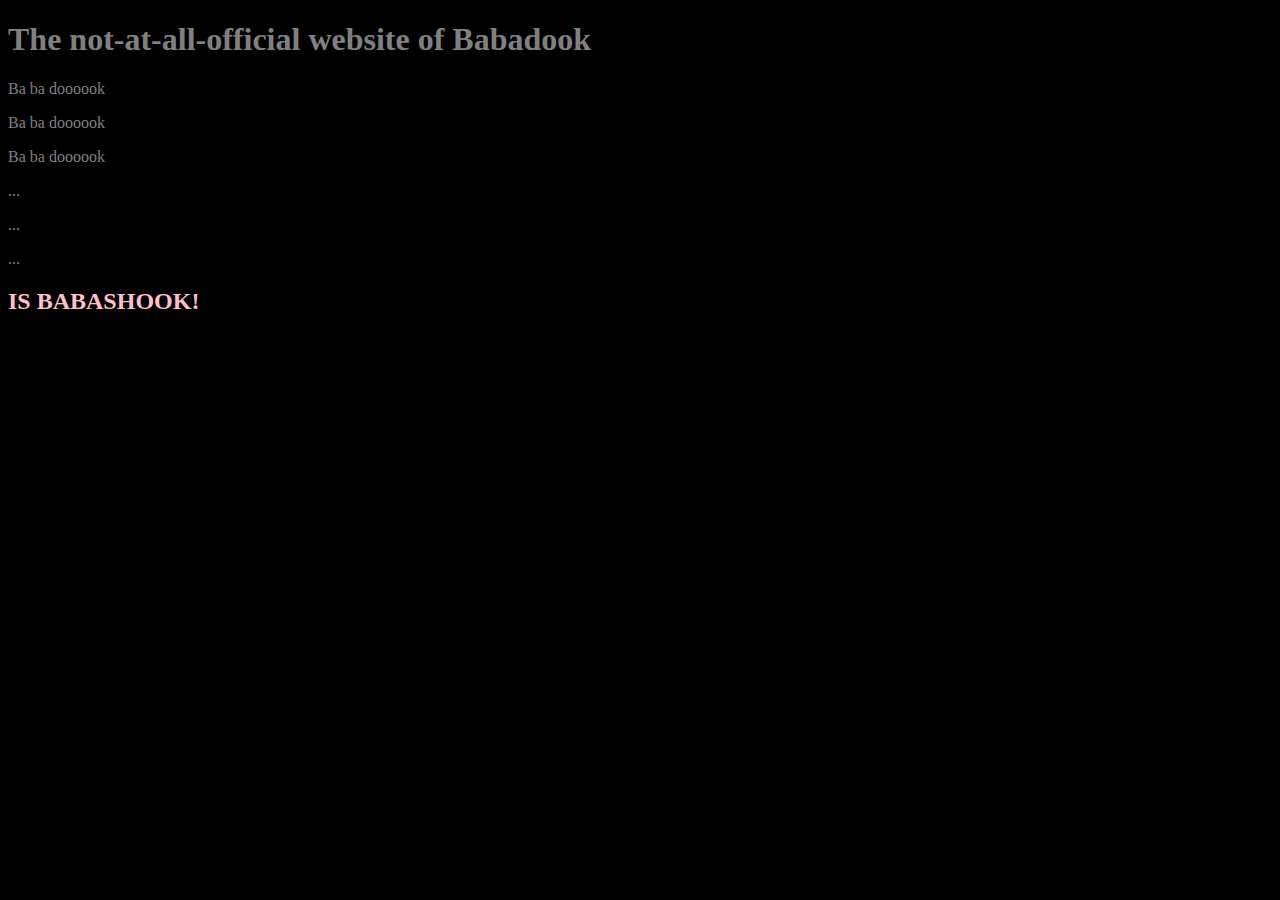
<file: index.html>
<!DOCTYPE html>
<html>
	<head>
		<link rel="stylesheet" type="text/css" href="css/style.css">
	</head>
	<title>Babashook</title>
	<body>
		<h1>The not-at-all-official website of Babadook</h1>
		<p>Ba ba doooook</p>
		<p>Ba ba doooook</p>
		<p>Ba ba doooook</p>
		<p> ... </p>
		<p> ... </p>
		<p> ... </p>
		<h2>IS BABASHOOK!</h2>
	</body>
</html>
</file>
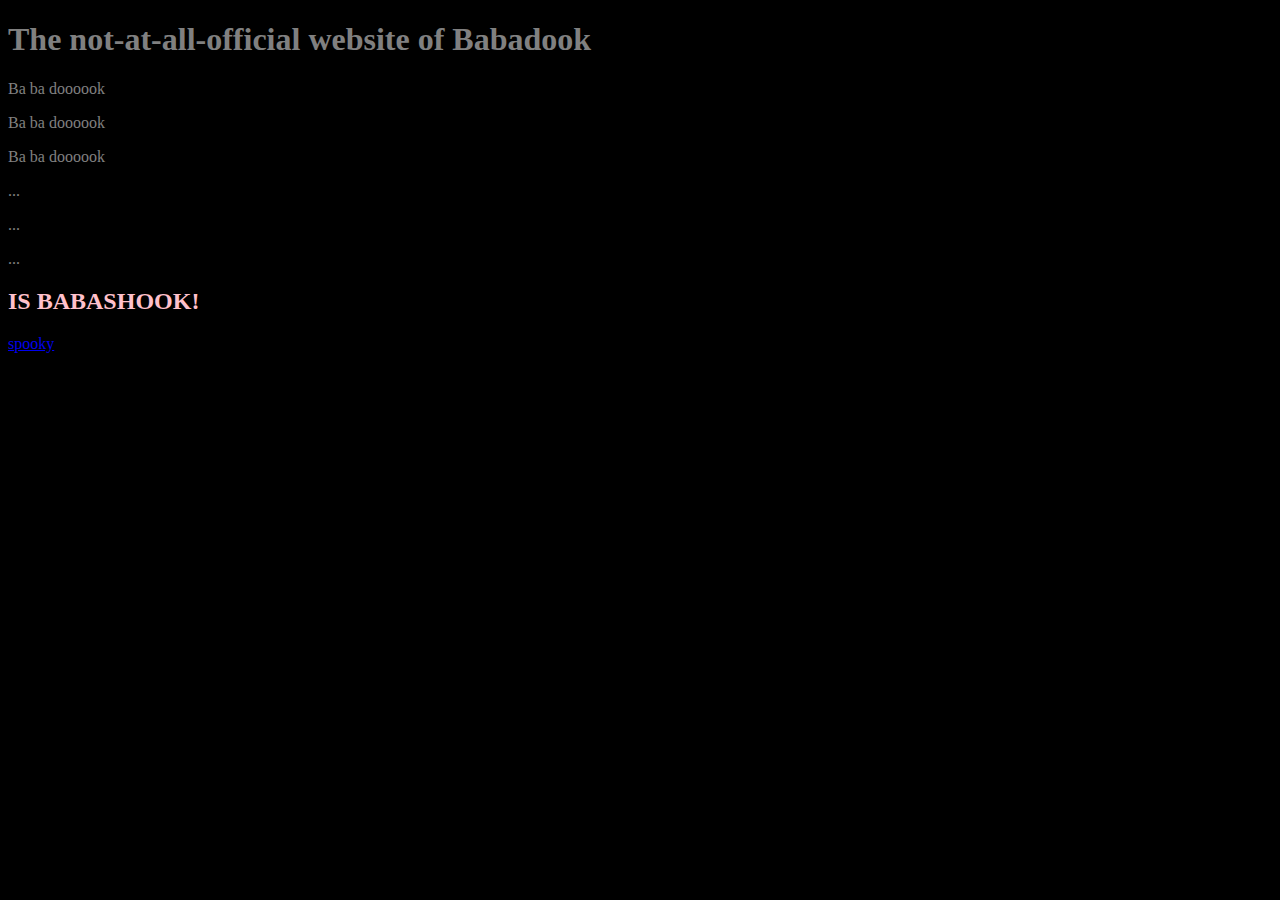
<file: unit_1/index.html>
<!DOCTYPE html>
<html>
	<head>
		<link rel="stylesheet" type="text/css" href="css/style.css">
	</head>
	<title>Babashook</title>
	<body>
		<h1>The not-at-all-official website of Babadook</h1>
		<p>Ba ba doooook</p>
		<p>Ba ba doooook</p>
		<p>Ba ba doooook</p>
		<p> ... </p>
		<p> ... </p>
		<p> ... </p>
		<h2>IS BABASHOOK!</h2>
		<p> 
			<a href="https://media.giphy.com/media/3ohryhQjpCmn9VdXq0/giphy.gif">spooky</a>
		</p>
	</body>
</html>
</file>
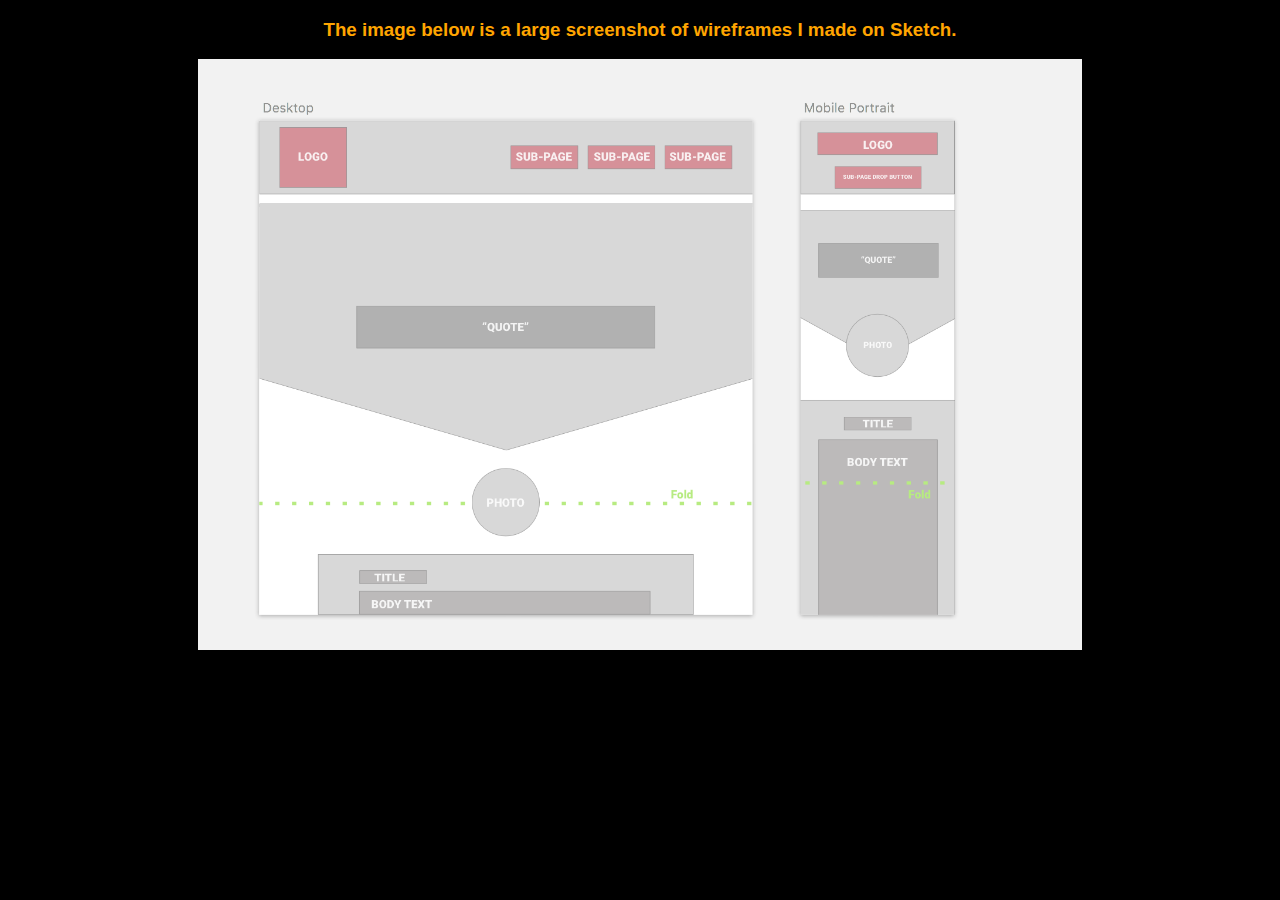
<file: unit_2/index.html>
<!DOCTYPE html>
<html>
<head>
	<title>Unit 2 Wireframe</title>
	<link rel="stylesheet" type="text/css" href="css/style.css">
</head>
<body>
	<h3>The image below is a large screenshot of wireframes I made on Sketch.</h3>
	<img src="project_thumbnail_unit_2.png" alt="My Unit 2 Wireframe" title="Practicing making boxes">
</body>
</html>
</file>
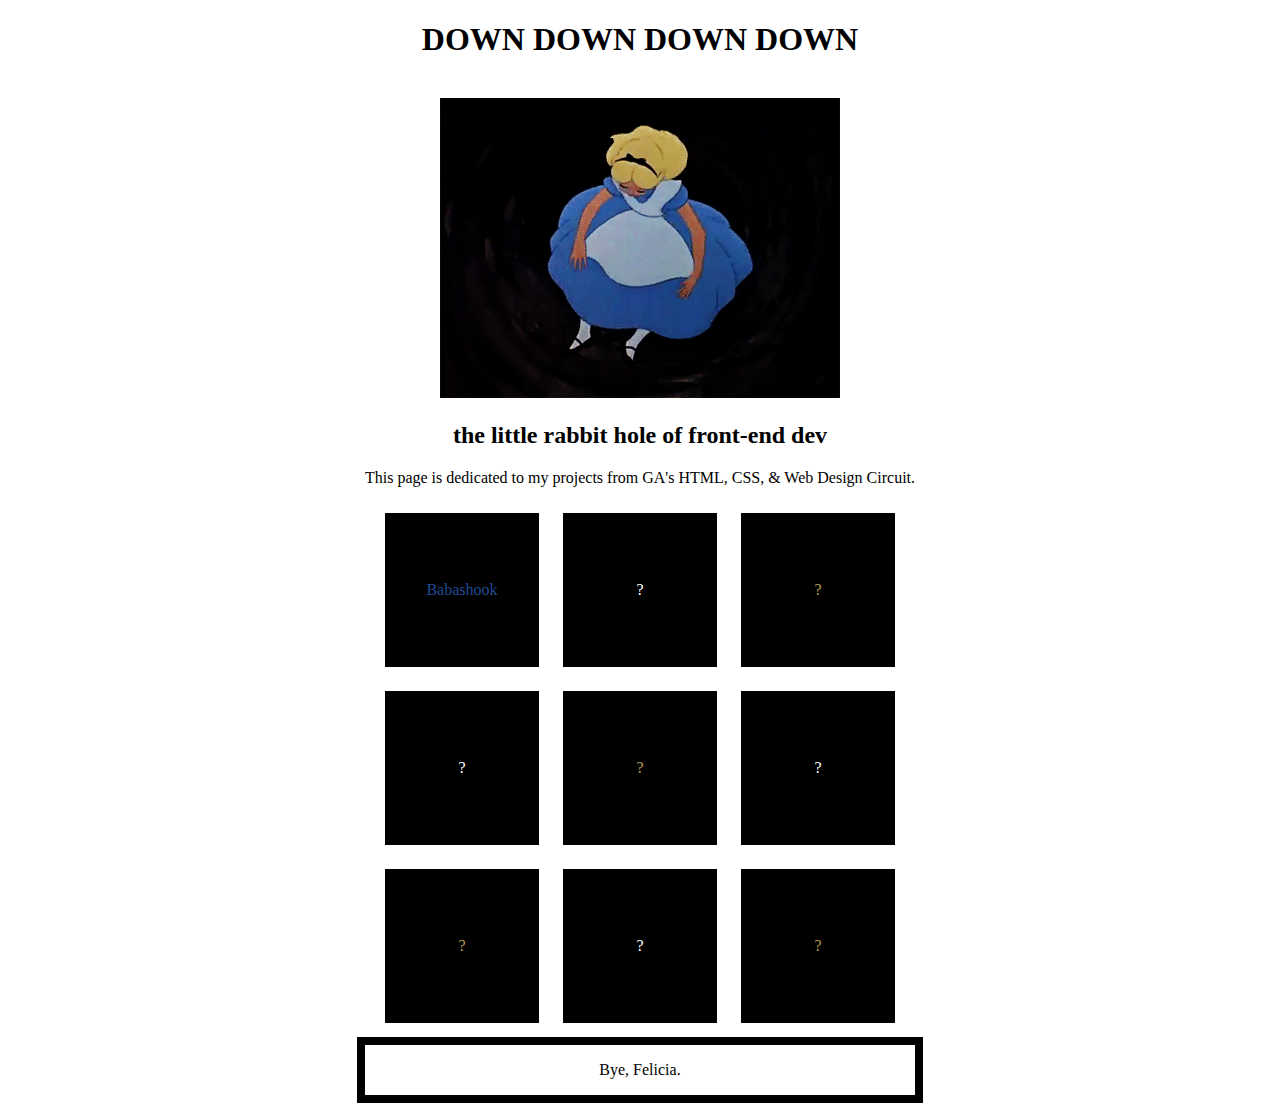
<file: unit_3/index.html>
<!DOCTYPE html>
<html>
<head>
	<link rel="stylesheet" type="text/css" href="css/style.css">
	<style>
		a:link, a:visited, a:hover, a:active {
			color: #224A94;
			text-decoration: none;
			}
	</style>
</head>
	<title>Stumbling into Front-End</title>
<body>

	<h1>DOWN DOWN DOWN DOWN</h1>
	
<br>
	
	<img src="images/rabbit_hole.gif" alt="Falling down" title="Me in real life.">

<br>
	
	<h2>the little rabbit hole of front-end dev</h2>

	<p>This page is dedicated to my projects from GA's HTML, CSS, & Web Design Circuit.</p>
	
	<div class="box1"><p><a href="http://jsarmiento8484.github.io/unit_1/index.html">Babashook</a></p></div>
	<div class="box2"><p>?</p></div>
	<div class="box1"><p>?</p></div>
	
<br>
	<div class="box2"><p>?</p></p></div>
	<div class="box1"><p>?</p></p></div>
	<div class="box2"><p>?</p></p></div>
<br>
	<div class="box1"><p>?</p></p></div>
	<div class="box2"><p>?</p></p></div>
	<div class="box1"><p>?</p></p></div>
<br>
	<div class="wide"><p>Bye, Felicia.</p></div>

</body>
</html>
</file>
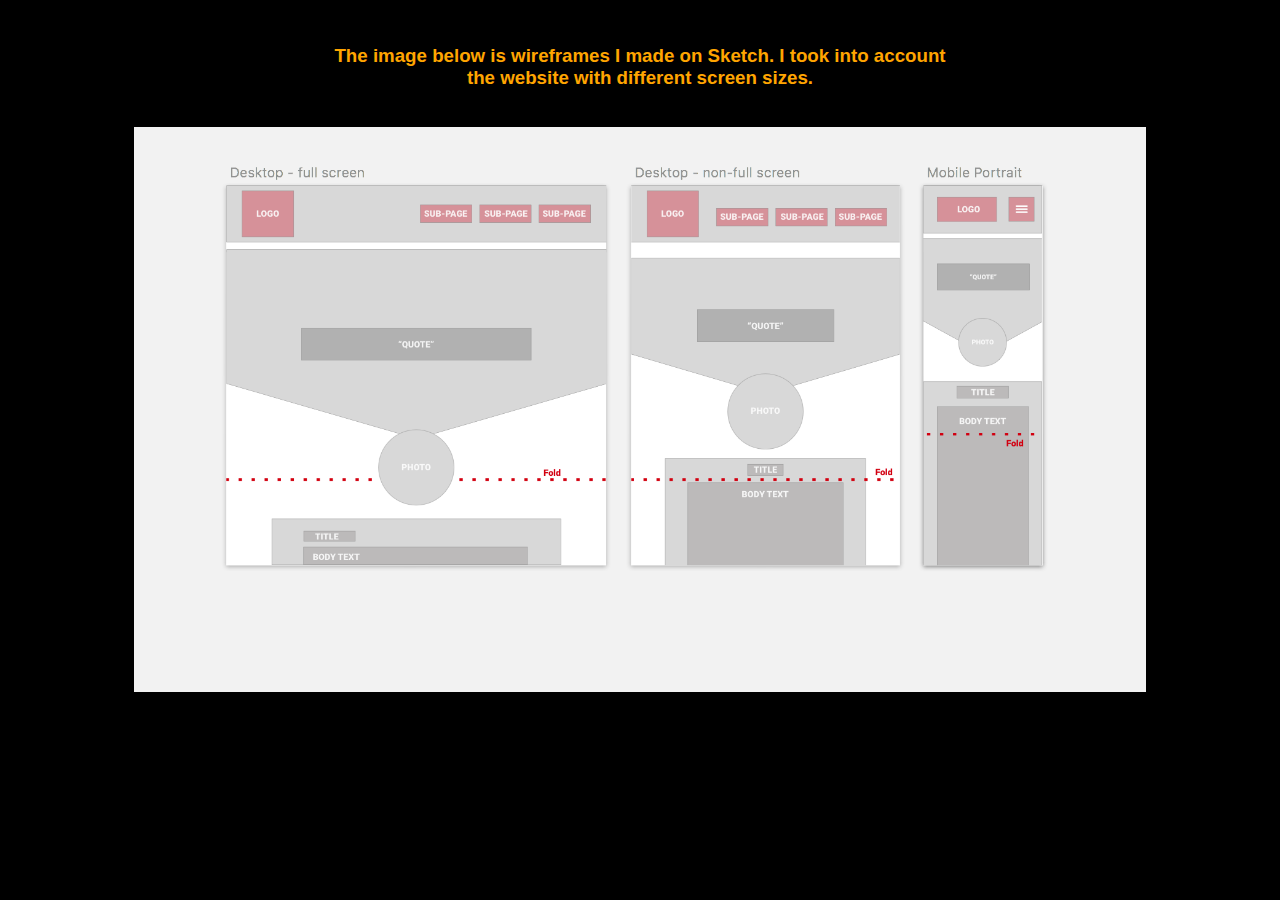
<file: unit_7/index.html>
<!DOCTYPE html>
<html>
<head>
	<title>Unit 7 Wireframe</title>
	<link rel="stylesheet" type="text/css" href="css/style.css">
</head>
<body>
	<h3>The image below is wireframes I made on Sketch. I took into account the website with different screen sizes.</h3>
	<img src="project_thumbnail_unit_7.png" alt="My Unit 7 Wireframes"
	title="Planning responsive containers">
</body>
</html>
</file>
<file: css/style.css>
body {
	background-color: black;
}

h1, p {
	color: grey;
}

h2 {
	color: pink;
}
</file>
<file: unit_1/css/style.css>
body {
	background-color: black;
}

h1, p {
	color: grey;
}

h2 {
	color: pink;
}
</file>
<file: unit_2/css/style.css>
body {
	background-color: black;
}

h3 {
	color: orange;
	font-family: 'Futura', Arial, sans-serif; 
	text-align: center;
}

img {
	display: block;
	margin: auto;
	width:70%;
}
</file>
<file: unit_3/css/style.css>
body {
	background-color: white;
}

body {
	font-family:"Futura";
	text-align: center;
}


div {
	width: 150px;
	height: 150px;
	border: 2px solid black;
	display: inline-block;
	margin: 10px;
	background-color: black;
	position: relative;
}

div.box1 p {
	color:#B89C4F;
	margin: 0;
	position: absolute;
	top: 50%;
	left: 50%;
	margin-right: -50%;
	transform: translate(-50%,-50%);
}

div.box2 p {
	color:white;
	margin: 0;
	position: absolute;
	top: 50%;
	left: 50%;
	margin-right: -50%;
	transform: translate(-50%,-50%);
}


/*div.box3 p {
	color:#B89C4F;
	margin: 0;
	position: absolute;
	top: 50%;
	left: 50%;
	margin-right: -50%;
	transform: translate(-50%,-50%);
}*/

div.wide {
	width: 550px;
	height: 50px;
	border: 8px solid black;
	display: inline-block;
	margin: 0px;
	background-color: white;
	position: relative;
}

div.wide p {
	color: black;
	margin: 0;
	position: absolute;
	top: 50%;
	left: 50%;
	margin-right: -50%;
	transform: translate(-50%,-50%);
}
</file>
<file: unit_7/css/style.css>
body {
	background-color: black;
}

h3 {
	color: orange;
	font-family: 'Futura', Arial, sans-serif;
	text-align: center;
	width: 50%;
	margin: auto;
	padding: 2em;
}

img {
	display: block;
	margin: auto;
	width:80%;
}
</file>
